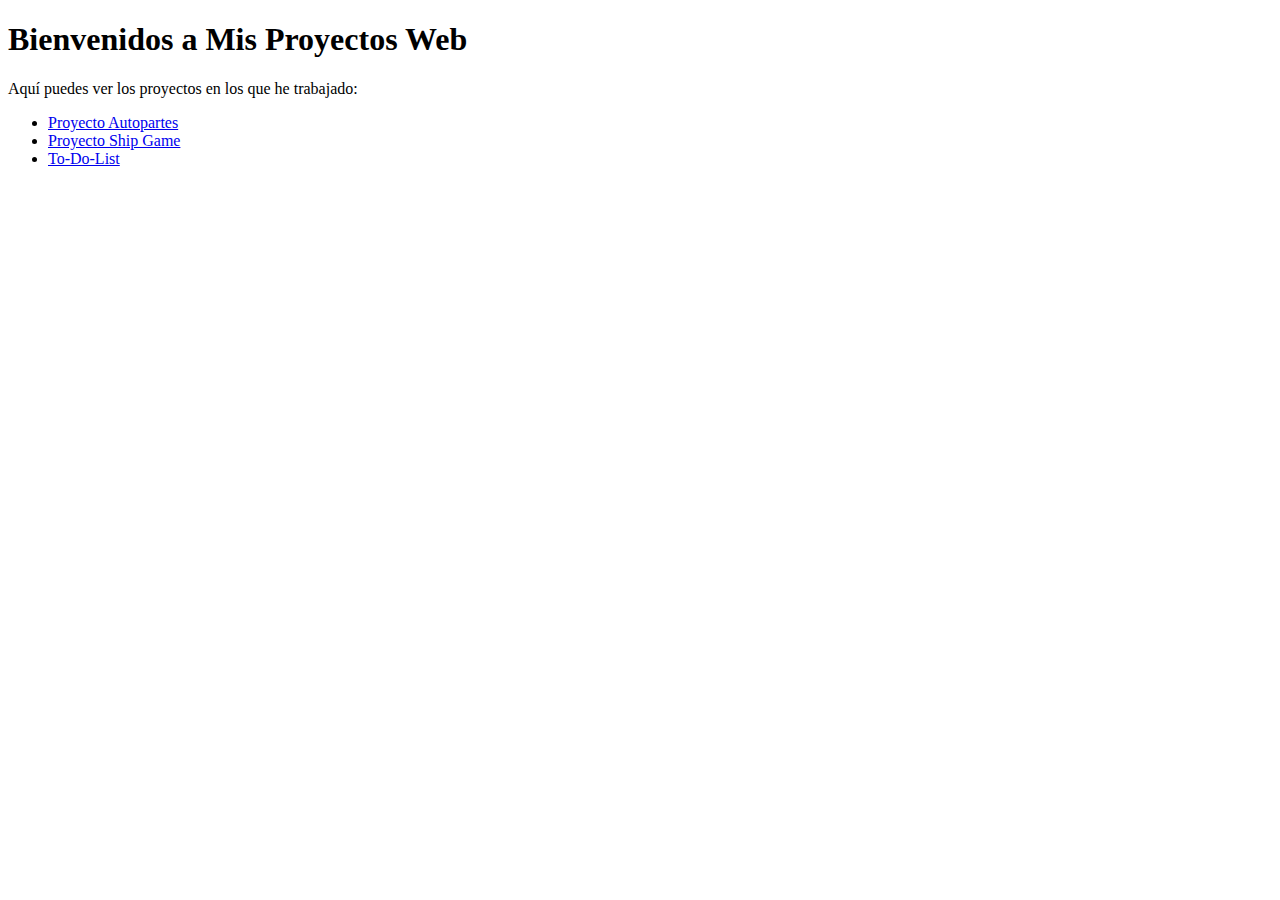
<file: index.html>
<!DOCTYPE html>
<html lang="es">
<head>
    <meta charset="UTF-8">
    <meta name="viewport" content="width=device-width, initial-scale=1.0">
    <title>Mis Proyectos Web</title>
</head>
<body>
    <h1>Bienvenidos a Mis Proyectos Web</h1>
    <p>Aquí puedes ver los proyectos en los que he trabajado:</p>
    
    <ul>
        <li><a href="ProyectoAutopartes/index.html" target="_blank">Proyecto Autopartes</a></li>
        <li><a href="ProyectoShipGame/index.html" target="_blank">Proyecto Ship Game</a></li>
        <li><a href="TodoList/index.html" target="_blank">To-Do-List</a></li>
    </ul>
</body>
</html>
</file>
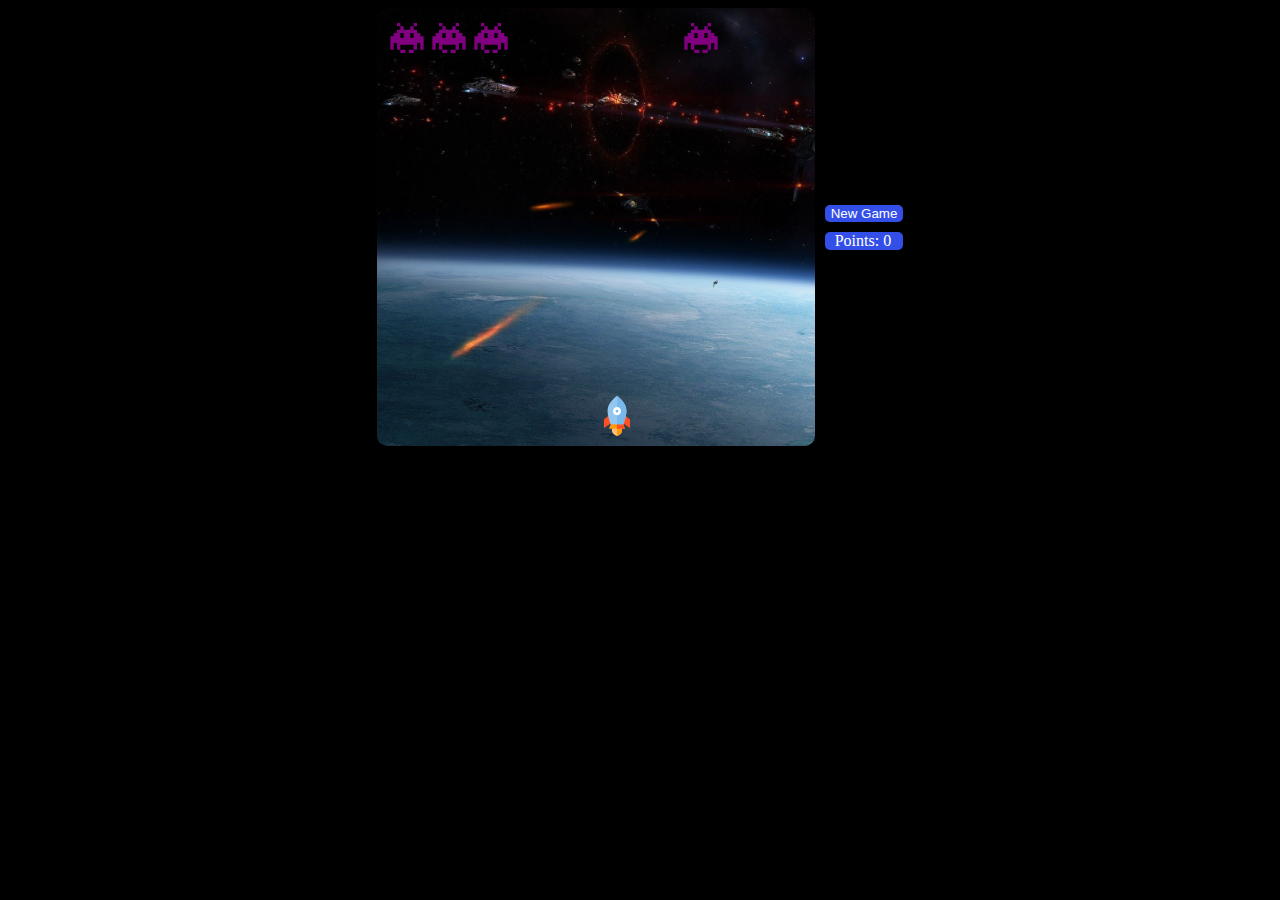
<file: ProyectoShipGame/index.html>
<!DOCTYPE html>
<html lang="en">

<head>
    <meta charset="UTF-8">
    <meta name="viewport" content="width=device-width, initial-scale=1.0">
    <title>Ship Game</title>
    <link rel="stylesheet" href="styles.css">
    <script src="main.js" defer></script>
</head>

<body>
    <div id="container">
        <div id="game-screen"></div>
        <div id="buttons-score">
            <button id="newGamebtn">New Game</button>
            <div id="score">Points: <span id="scoreSpan">0</span></div>
        </div>
    </div>
</body>

</html>
</file>
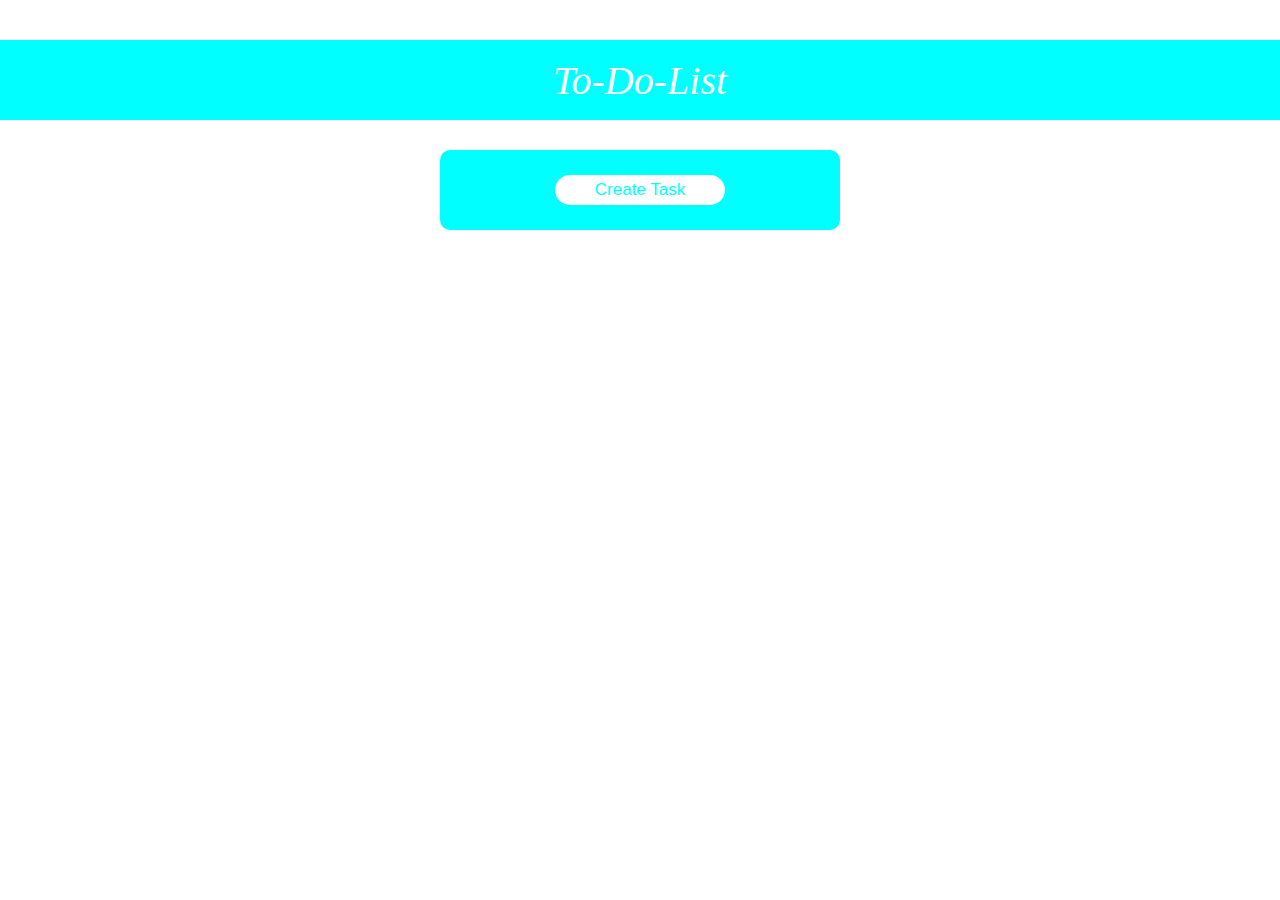
<file: TodoList/index.html>
<!DOCTYPE html>
<html lang="en">
<head>
    <meta charset="UTF-8">
    <meta name="viewport" content="width=device-width, initial-scale=1.0">
    <title>To-Do-List</title>
    <link rel="stylesheet" href="styles.css">
    <script src="main.js" defer></script>
</head>
<body>
    <!--Titulo del Programa-->
    <div class="Titulo">To-Do-List</div>

    <!--Bloque div con botones crear y mostrar-->
    <div id="create" class="divCrear">
        <button id="btnCreate" class="btnCreate">Create Task</button>
        <!-- <button id="btnShow" class="btnShow">Show Tasks</button>    -->
    </div>

    <!--bloque div que muestra el form para introducir data-->
    <div id="task" class="task dissapear"></div>

    <!--Bloque div para mostrar las tareas-->
    <div id="show" class="show-task"></div>
</body>
</html>
</file>
<file: ProyectoShipGame/styles.css>
body{
    background-color: black;
}

#container{
    display: flex;
    gap: 10px;
    justify-content: center;
}

#game-screen {
    border-radius: 10px;
    display: grid;
    grid-template-columns: repeat(10, 40px); /* Ajusta según tu diseño */
    gap: 2px;
    padding: 10px;
    background-image: url(fondo.jpg);
    background-size: cover;
    background-repeat: no-repeat;
}

#buttons-score{
    display: flex;
    flex-direction: column;
    justify-content: center;
    gap: 10px;
}

.pixel {
    width: 40px; /* Ajusta según tu diseño */
    height: 40px; /* Ajusta según tu diseño */
    
}

.block {
    background-image: url(invader.svg);
    background-size: cover;
    background-repeat: no-repeat;
}

.ship {
    background-image: url(spaceship.svg);
    background-size: cover;
    background-repeat: no-repeat;
}

#score{
    border-radius: 5px;
    background-color: rgb(52, 79, 231);
    padding-left: 10px;
    padding-right: 10px;
    color: white;

}

#newGamebtn{
    border-radius: 5px;
    background-color: rgb(52, 79, 231);
    border: none;
    color: white;
}
</file>
<file: TodoList/styles.css>
body{
    display: flex;
    align-items: center;
    justify-content: center;
    flex-direction: column;
    margin: 40px 0;
    font-style: oblique;
    text-align: center;
}

.Titulo{
    display: flex;
    align-items: center;
    justify-content: center;
    width: 100%;
    height: 80px;
    background-color: aqua;
    color: white;
    font-size: 40px;
    margin-bottom: 30px;
}

.divCrear{
    display: flex;
    width: 400px;
    height: 80px;
    margin: auto 200px;
    background-color: aqua;
    align-items: center;
    justify-content: center;
    border-radius: 10px;
    margin-bottom: 20px;
}

.btnCreate{
    
    border-radius: 15px;
    font-size: 17px;
    padding: 5px 40px;
    background-color: white;
    cursor: pointer;
    border: none;
    font-family: 'Franklin Gothic Medium', 'Arial Narrow', Arial, sans-serif;
    color: aqua;
}

/*Bloque inputs*/

.task{
    width: 600px;
    border-radius: 10px;
    background-color: aqua;
    padding: 20px 20px;
}

.task.dissapear{
    display: none;
}

.formElement{
    display: flex;
    flex-direction: column;
    justify-content: center;
    align-items: center;
}

.inputData{
    width: 90%;
    border-radius: 5px;
    border: none;
    margin: 5px;
}

.divRadio.inputData{
    width: 100%;
    color: white;
    font-size: 18px;
    font-weight: bold;
}

#Date{
    width: 50%;
}

/*Bloque Div Mostrar Tareas*/

.show-task{
    background-color: white;
    width: 900px;
    height: auto;
    
}

.container{
    display: grid;
    grid-template-columns: repeat(1, 1fr);
    grid-template-rows: auto auto 1fr;
    padding-top: 3px;
    padding-right: 5px;
    gap: 5px;
    border-radius: 10px;
    background-color: aqua;
    margin: 5px 5px;
    padding: 10px 5px;
    transform: translateX(100px);
    opacity: 0;
    transition: opacity 0.5s ease-in-out, transform 0.5s ease-in-out; 
}

.container.appear{
    opacity: 1;
    transform: translateX(0);
}

.firstRowClass{
    color: black;
    font-weight: bold;
    font-size: 15px;
    display: flex;
    justify-content: space-between;
    padding-right: 20px;
    padding-left: 20px;
    margin-bottom: 5px;
}

.taskAreaClass{
    font-size: 15px;
    border-radius: 5px;
    border: none;
    width: 95%;
}

.thirdRowClass{
    color: black;
    font-size: 15px;
    font-weight: bold;
    display: flex;
    justify-content: space-between;
    padding-right: 20px;
    padding-left: 20px;
    margin-bottom: 5px;
}

.stateTaskClass{
    color: red;
}
.stateTaskClass.textColor{
    color: green;
}

.fourthRowClass{
    display: flex;
    justify-content: center;
    color: black;
    font-size: 15px;
    font-weight: bold;
}

.priorityTaskClass.High{
    color: Red;
}

.priorityTaskClass.Medium{
    color: Yellow;
}

.priorityTaskClass.Low{
    color: green;
}
</file>
